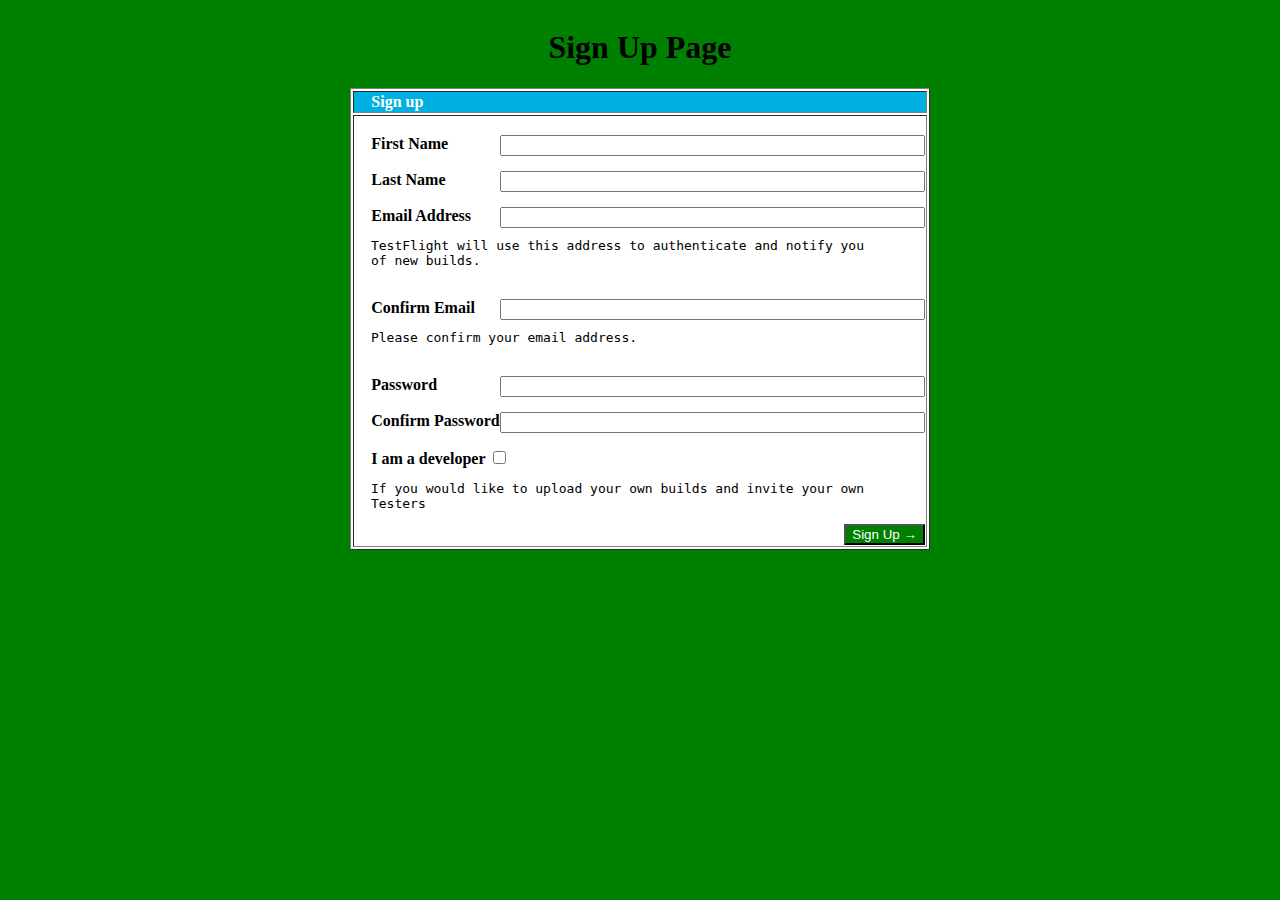
<file: SignUp.html>
<html>

<head>
<title> Tab1 </title>
</head>

<body bgcolor="green">

<center>
<table border=“1” bgcolor = "white">

<tr bgcolor = "sky blue"> <th align = "left"> <font color = "white"> <b> &nbsp&nbsp&nbsp Sign up </b> </font> </th> </tr>

<tr>
<td>
<br>
<b> &nbsp&nbsp&nbsp First Name </b> <input type = "text" style=float:right; name = "fname" size = 50> <br><br>
<b> &nbsp&nbsp&nbsp Last Name </b> <input type = "text" style=float:right; name = "lname" size = 50> <br><br>
<b> &nbsp&nbsp&nbsp Email Address </b> <input type = "text" style=float:right; name = "eaddress" size = 50> <br>
<pre>  TestFlight will use this address to authenticate and notify you  
  of new builds. </pre> <br>
<b> &nbsp&nbsp&nbsp Confirm Email </b> <input type = "text" style=float:right; name = "eaddress" size = 50> <br>
<pre>  Please confirm your email address. </pre> <br>
<b> &nbsp&nbsp&nbsp Password </b> <input type = "Password" style=float:right; name = "pword" size = 50> <br><br>
<b> &nbsp&nbsp&nbsp Confirm Password </b> <input type = "Password" style=float:right; name = "cpword" size = 50> <br><br>
&nbsp&nbsp&nbsp <b> I am a developer </b> <input type = "checkbox" name = "rbutton"> <br>
<pre>  If you would like to upload your own builds and invite your own
  Testers </pre>

<input type = "button" style="float:right;background-color:green;color:white" TEXT=“white” style="background-color:green;" value = "Sign Up &#8594">


</td>
</tr>

<caption> <h1> Sign Up Page </h1> </caption>
</table>
</center>

</body>


</html>
</file>
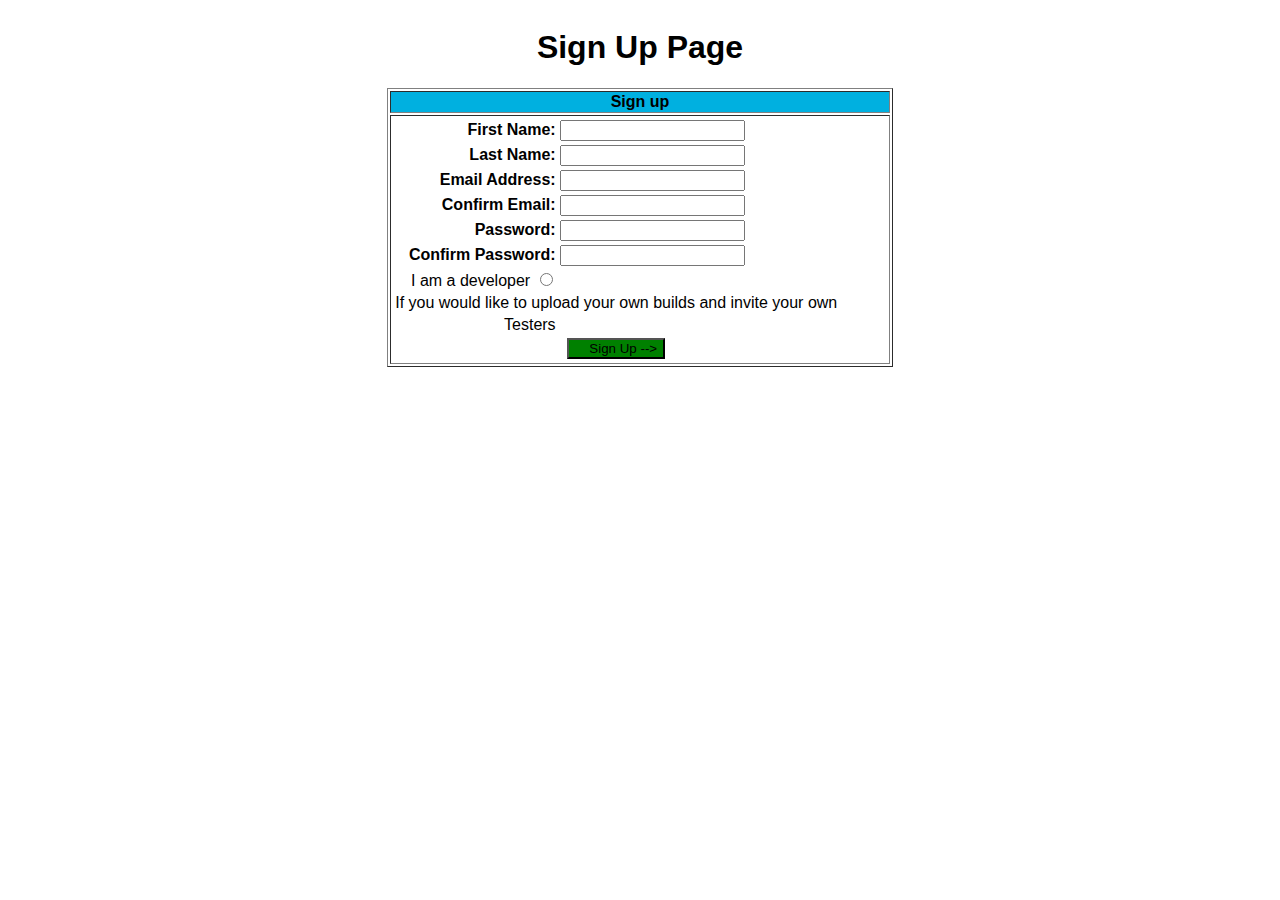
<file: SignUpEnhanced.html>
<html>

<head>
    <link href="global.css" type="text/css" rel="stylesheet" />
    <link href="SignupStyles.css" type="text/css" rel="stylesheet" />

    
    <title> Sign Up </title>
</head>

<body>

    <table border=“1” width="40%" class="upperTable">

        <tr bgcolor="sky blue">
            <th align="left">
                <div id="sign-up-title">Sign up</div>
                
            </th>
        </tr>

        <tr>

            <td>
                <table >
                    <tr>
                        <td class="left-label">
                            <b> First Name: </b>
                        </td>
                        <td class="right-field"> <input type="text" ></td>
                    </tr>

                    <tr>
                        <td class="left-label">
                            <b> Last Name: </b>
                        </td>
                        <td class="right-field"> <input type="text" ></td>
                    </tr>

                    <tr>
                        <td class="left-label">
                            <b> Email Address: </b>
                        </td>
                        <td class="right-field"> <input type="text" ></td>
                    </tr>

                    <tr>
                        <td class="left-label">
                            <b> Confirm Email: </b>
                        </td>
                        <td class="right-field"> <input type="text" ></td>
                    </tr>

                    <tr>
                        <td class="left-label">
                            <b> Password: </b>
                        </td>
                        <td class="right-field"> <input type="text" ></td>
                    </tr>

                    <tr>
                        <td class="left-label">
                            <b> Confirm Password: </b>
                        </td>
                        <td class="right-field"> <input type="text" ></td>
                    </tr>
                    <tr>
                        <td class="left-label">
                            I am a developer <input type="radio" name="rbutton"> <br> </td>
                    </tr>
                    <tr>
                        <td class="left-label" colspan="2">If you would like to upload your own builds and invite your own </td>
                    </tr>
                    <tr>
                        <td class="left-label">Testers </td>
                    </tr>
        </tr>
        <tr>
            <td class="left-label" colspan="2" id="sign-up-btn-td">
                <input type="button" id="sign-up-btn" 
                    value="Sign Up -->"/> 
            </td>
        </tr>
    </table>
    </td>
    </tr>

    <caption>
        <h1> Sign Up Page </h1>
    </caption>
    </table>

</body>

</html>
</file>
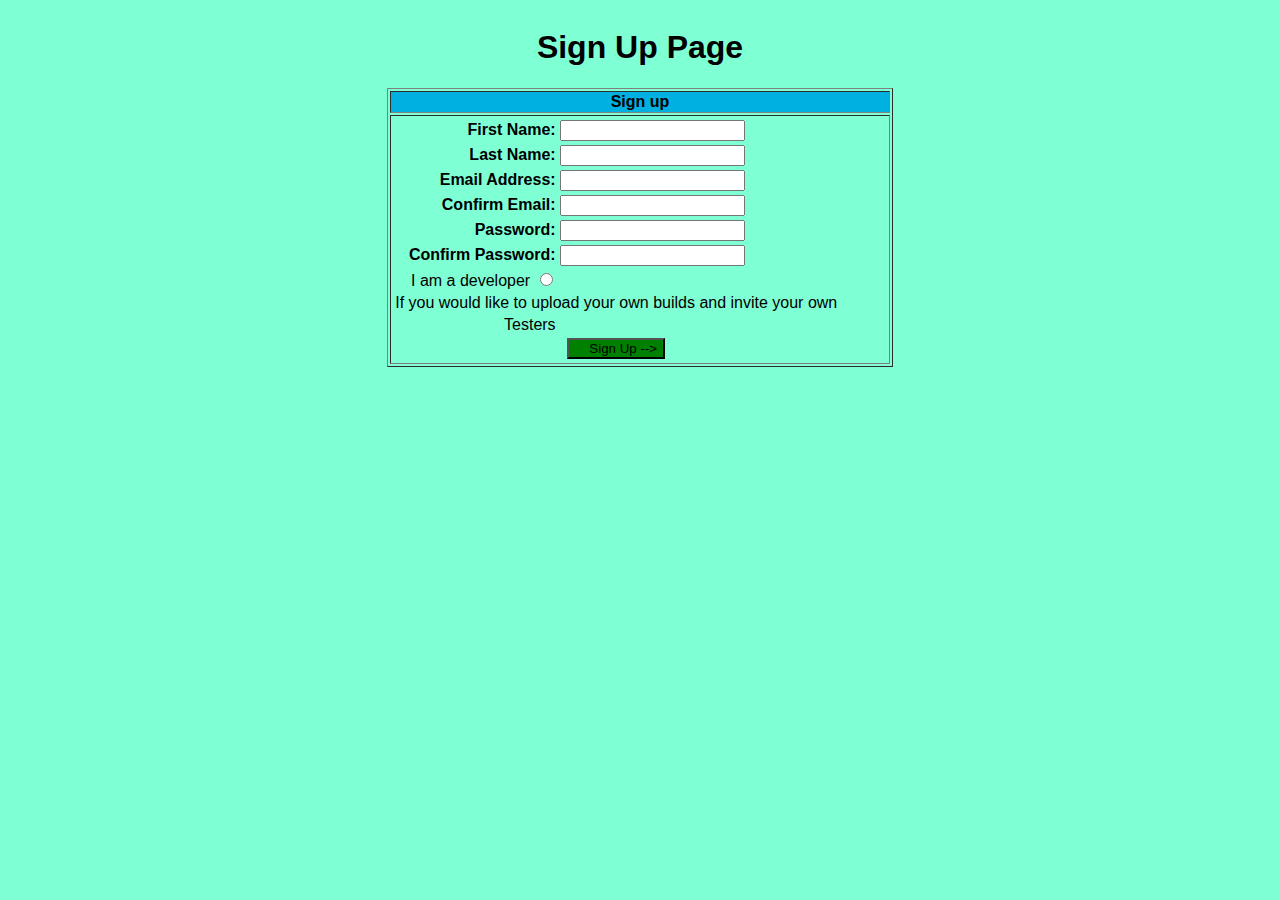
<file: html/SignUp.html>
<html>

<head>
    <link href="../css/global.css" type="text/css" rel="stylesheet" />
    <link href="../css/Signup.css" type="text/css" rel="stylesheet" />

    
    <title> Sign Up </title>
</head>

<body>

    <table border=“1” width="40%" class="upperTable">

        <tr bgcolor="sky blue">
            <th align="left">
                <div id="sign-up-title">Sign up</div>
                
            </th>
        </tr>

        <tr>

            <td>
                <table >
                    <tr>
                        <td class="left-label">
                            <b> First Name: </b>
                        </td>
                        <td class="right-field"> <input type="text" ></td>
                    </tr>

                    <tr>
                        <td class="left-label">
                            <b> Last Name: </b>
                        </td>
                        <td class="right-field"> <input type="text" ></td>
                    </tr>

                    <tr>
                        <td class="left-label">
                            <b> Email Address: </b>
                        </td>
                        <td class="right-field"> <input type="text" ></td>
                    </tr>

                    <tr>
                        <td class="left-label">
                            <b> Confirm Email: </b>
                        </td>
                        <td class="right-field"> <input type="text" ></td>
                    </tr>

                    <tr>
                        <td class="left-label">
                            <b> Password: </b>
                        </td>
                        <td class="right-field"> <input type="text" ></td>
                    </tr>

                    <tr>
                        <td class="left-label">
                            <b> Confirm Password: </b>
                        </td>
                        <td class="right-field"> <input type="text" ></td>
                    </tr>
                    <tr>
                        <td class="left-label">
                            I am a developer <input type="radio" name="rbutton"> <br> </td>
                    </tr>
                    <tr>
                        <td class="left-label" colspan="2">If you would like to upload your own builds and invite your own </td>
                    </tr>
                    <tr>
                        <td class="left-label">Testers </td>
                    </tr>
        </tr>
        <tr>
            <td class="left-label" colspan="2" id="sign-up-btn-td">
                <input type="button" id="sign-up-btn" 
                    value="Sign Up -->"/> 
            </td>
        </tr>
    </table>
    </td>
    </tr>

    <caption>
        <h1> Sign Up Page </h1>
    </caption>
    </table>

</body>

</html>
</file>
<file: global.css>
body {
    font-family: Verdana, Geneva, Tahoma, sans-serif;
}
</file>
<file: SignupStyles.css>
.upperTable {

    margin-left: auto;
    margin-right: auto;
}

#sign-up-title {
text-align: center;
}

.left-label {
    text-align: right;
}

.right-field {
    padding-right: 70px;
}

#sign-up-btn {
    align-self: center;
    padding-left: 20px;
    background-color:green;
}

#sign-up-btn-td.left-label {
    text-align: center;
}
</file>
<file: css/global.css>
body {
    font-family: Verdana, Geneva, Tahoma, sans-serif;
    background-color: aquamarine;
}
</file>
<file: css/Signup.css>
.upperTable {

    margin-left: auto;
    margin-right: auto;
}

#sign-up-title {
text-align: center;
}

.left-label {
    text-align: right;
}

.right-field {
    padding-right: 70px;
}

#sign-up-btn {
    align-self: center;
    padding-left: 20px;
    background-color:green;
}

#sign-up-btn-td.left-label {
    text-align: center;
}
</file>
